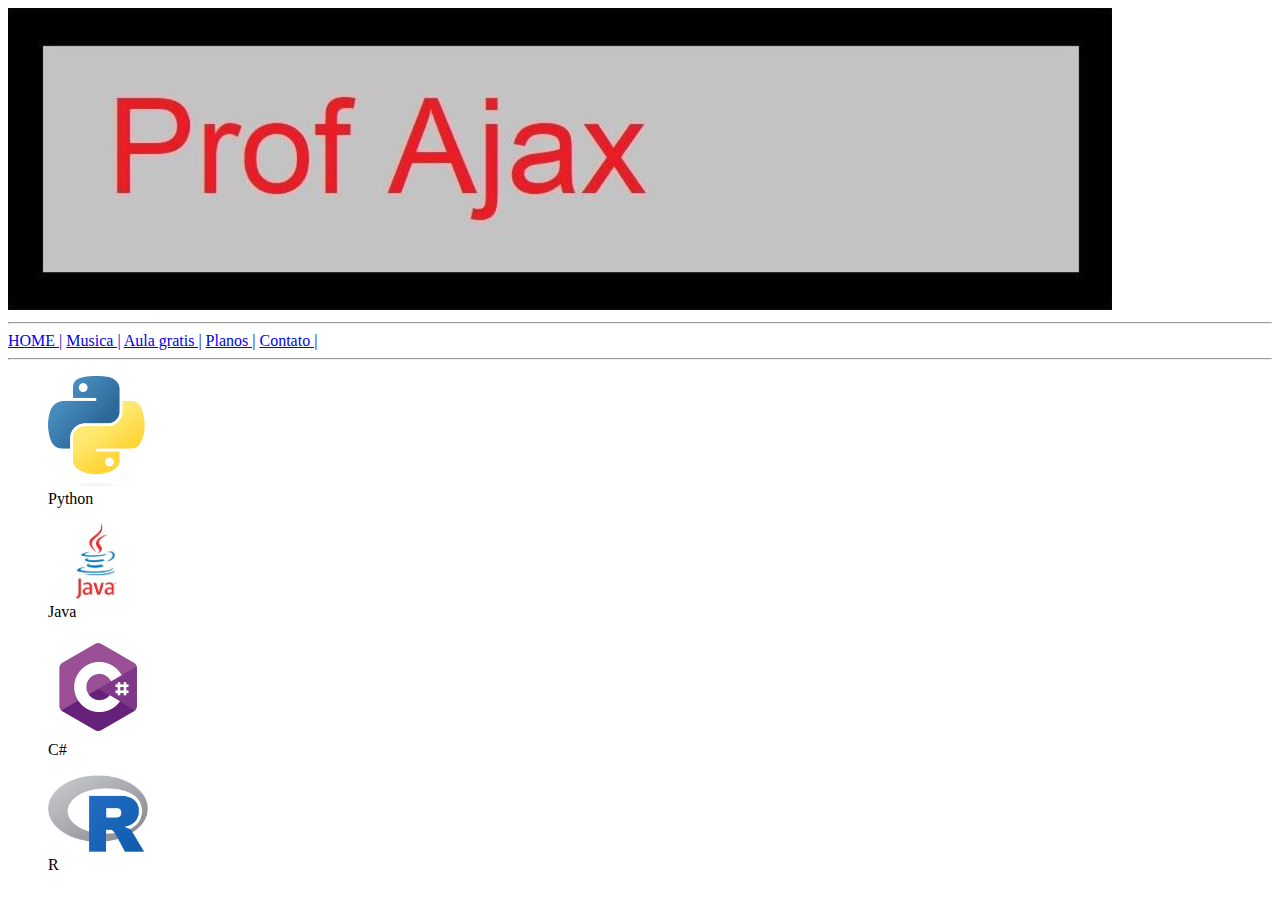
<file: index.html>
<!DOCTYPE html>
<html lang="pt-BR">
<head>
    <meta charset="UTF-8">
    <meta name="viewport" content="width=device-width, initial-scale=1.0">
    <title>aula 4</title>
</head>
<body>
    <header>
        <img src="img/banner.JPG">
    </header>
    <hr>
    <nav>
        <a href="index.html">HOME |</a>
        <a href="musica.html">Musica |</a>
        <a href="aula.html">Aula gratis |</a>
        <a href="planos.html">Planos |</a>
        <a href="contato.html">Contato |</a>
    </nav>
    <hr>
    <main>  
        <figure>
            <img src="img/python.png" width="100">
            <figcaption>Python</figcaption>
        </figure>
        <figure>
            <img src="img/java.jpg" width="100">
            <figcaption>Java</figcaption>
        </figure>
        <figure>
            <img src="img/c.webp" width="100">
            <figcaption>C#</figcaption>
        </figure>
        <figure>
            <img src="img/r.png" width="100">
            <figcaption>R</figcaption>
        </figure>     
    </main>


    <footer>
    </footer>
</body>
</html>
</file>
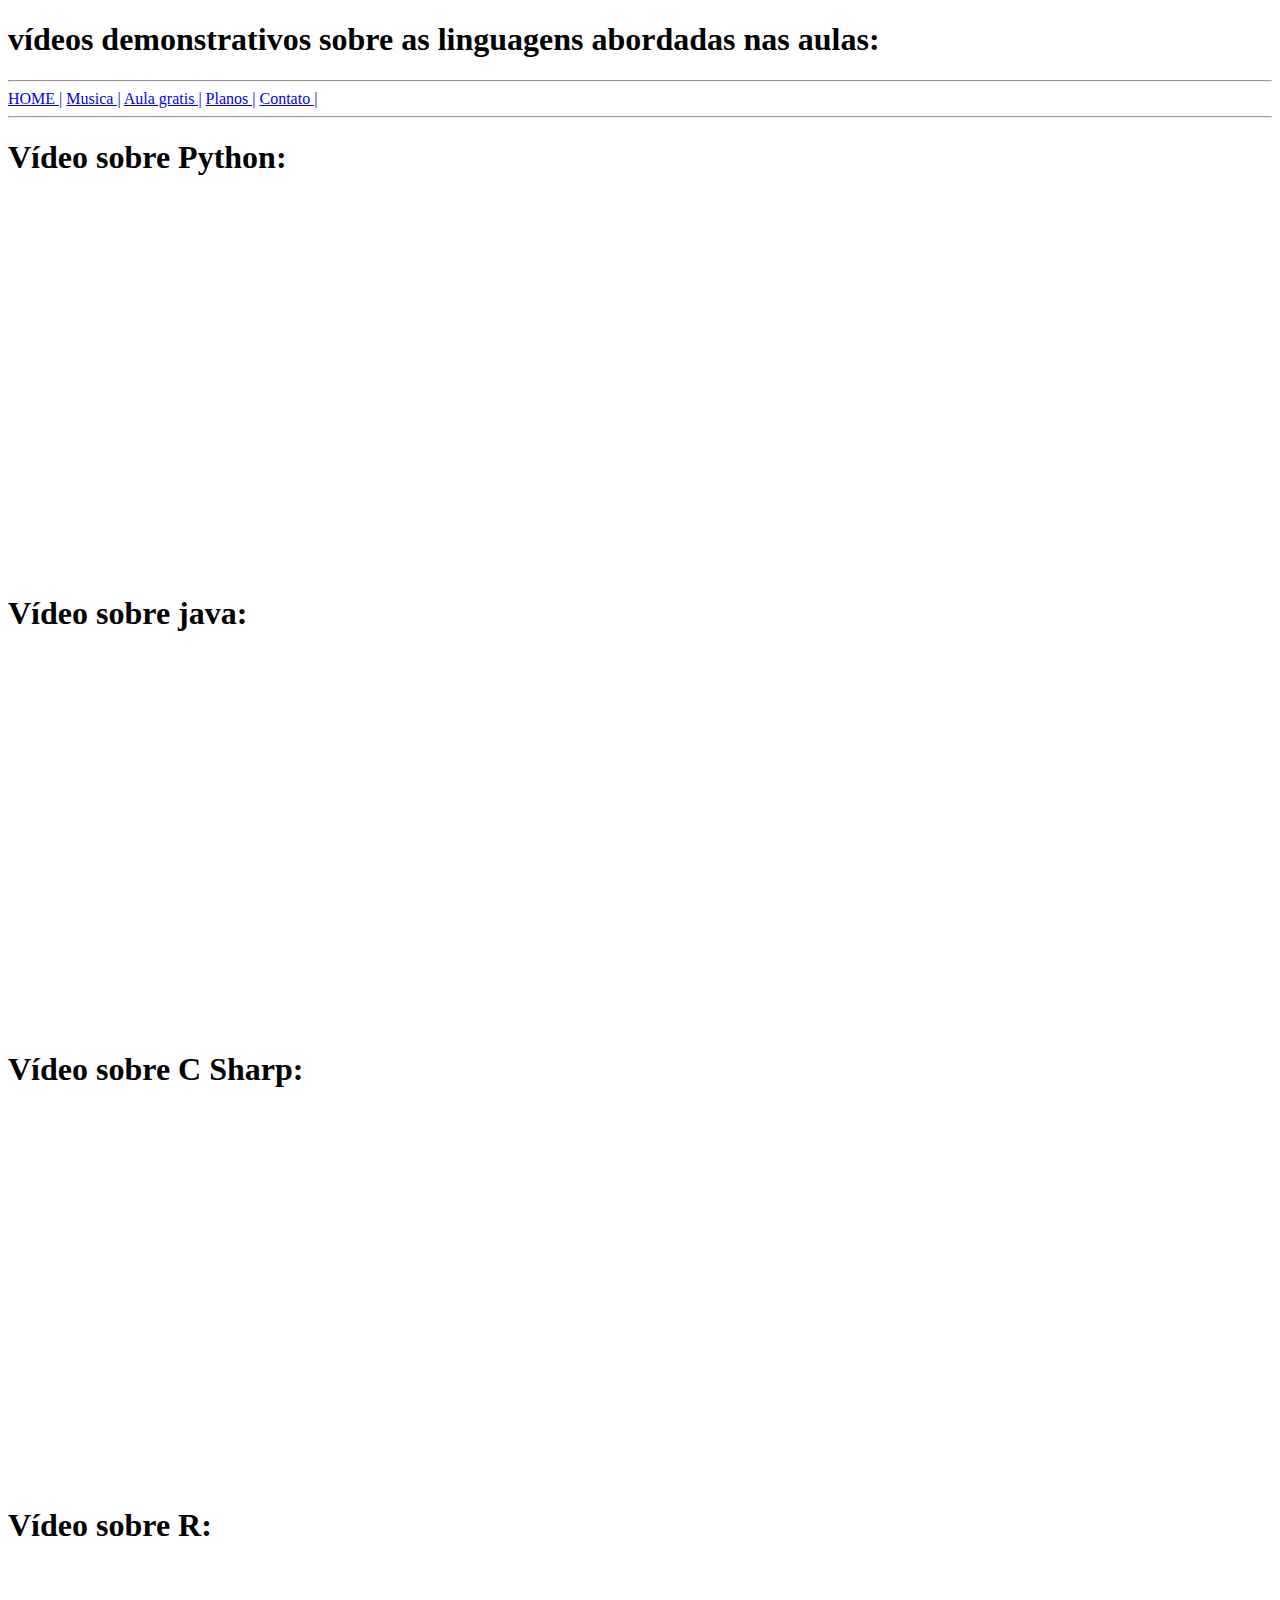
<file: aula.html>
<!DOCTYPE html>
<html lang="pt-BR">
<head>
    <meta charset="UTF-8">
    <meta name="viewport" content="width=device-width, initial-scale=1.0">
    <title>Document</title>
</head>
<body>
    <header>
        <h1>vídeos demonstrativos sobre as linguagens abordadas nas aulas:</h1>
    </header>
    <hr>
    <nav>
        <a href="index.html">HOME |</a>
        <a href="musica.html">Musica |</a>
        <a href="aula.html">Aula gratis |</a>
        <a href="planos.html">Planos |</a>
        <a href="contato.html">Contato |</a>
    </nav>
    <hr>
    <main> 
        <h1>Vídeo sobre Python: </h1>
        <iframe width="500" height="300" src="https://www.youtube.com/embed/4RMw32QMDFE" 
        title="Tutorial: Escrevendo seu primeiro Programa Python (Python Hello World)" 
        frameborder="0" allow="accelerometer; autoplay; clipboard-write; encrypted-media; 
        gyroscope; picture-in-picture; web-share" allowfullscreen></iframe><br><br><br><br><br>
        
        <h1>Vídeo sobre java:</h1>
        <iframe width="500" height="300" src="https://www.youtube.com/embed/vlru1-uDC_o" 
        title="Como Fazer em Java: Hello World!! Rápido e Fácil!" frameborder="0" 
        allow="accelerometer; autoplay; clipboard-write; encrypted-media; gyroscope; 
        picture-in-picture; web-share" allowfullscreen></iframe><br><br><br><br><br>

        <h1>Vídeo sobre C Sharp: </h1>
        <iframe width="500" height="300" src="https://www.youtube.com/embed/KRKZkZkgRyU" 
        title="C# PARA INICIANTES - HELLO WORLD" frameborder="0" allow="accelerometer; 
        autoplay; clipboard-write; encrypted-media; gyroscope; picture-in-picture; 
        web-share" allowfullscreen></iframe><br><br><br><br><br>

        <h1>Vídeo sobre R:</h1>
        <iframe width="500" height="300" src="https://www.youtube.com/embed/mRlncrX94xQ" 
        title="How To... Display &quot;Hello World&quot; in R #01" frameborder="0" 
        llow="accelerometer; autoplay; clipboard-write; encrypted-media; gyroscope; 
        picture-in-picture; web-share" allowfullscreen></iframe><br><br><br><br><br>

    </main>


    <footer>
    </footer>
</body>
</html>
</file>
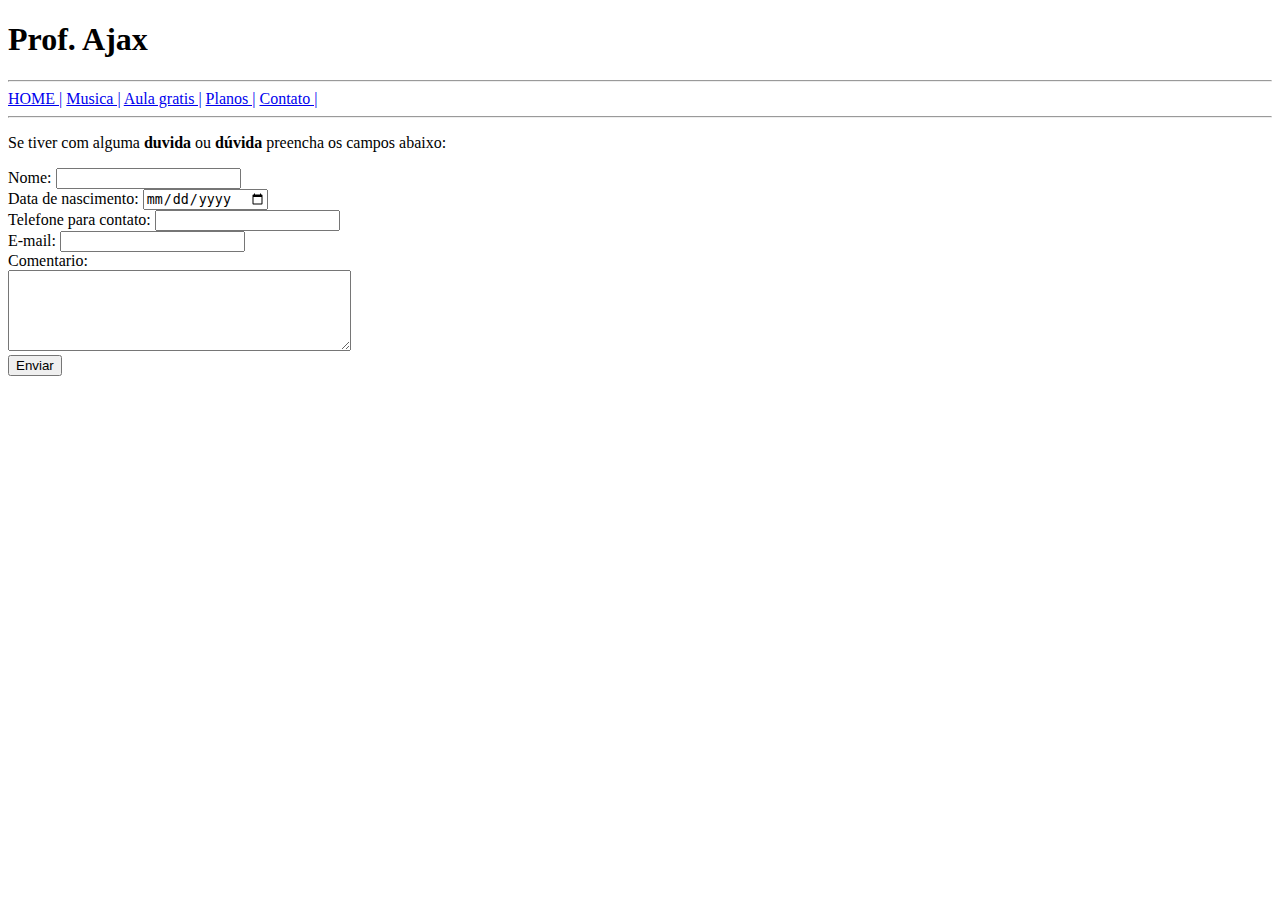
<file: contato.html>
<!DOCTYPE html>
<html lang="pt-BR">
<head>
    <meta charset="UTF-8">
    <meta name="viewport" content="width=device-width, initial-scale=1.0">
    <title>Document</title>
</head>
<body>
    <header>
        <h1>Prof. Ajax</h1>
    </header>
    <hr>
    <nav>
        <a href="index.html">HOME |</a>
        <a href="musica.html">Musica |</a>
        <a href="aula.html">Aula gratis |</a>
        <a href="planos.html">Planos |</a>
        <a href="contato.html">Contato |</a>
    </nav>
    <hr>
    <main> 
        <p>Se tiver com alguma <strong>duvida</strong> ou <strong>dúvida</strong> preencha os campos abaixo:</p>
        <form method="get">
            Nome: <input type="text" name="nome" required><br>
            Data de nascimento: <input type="date" name="datanasc"><br>
            Telefone para contato: <input type="number" name="fone"><br>
            E-mail: <input type="email" name="email" required><br>
            Comentario:<br>
            <textarea name="comentario" rows="5" cols="40"></textarea><br>
            <button type="submit">Enviar</button>
        </form>      
    </main>
    <footer>
    </footer>
</body>
</html>
</file>
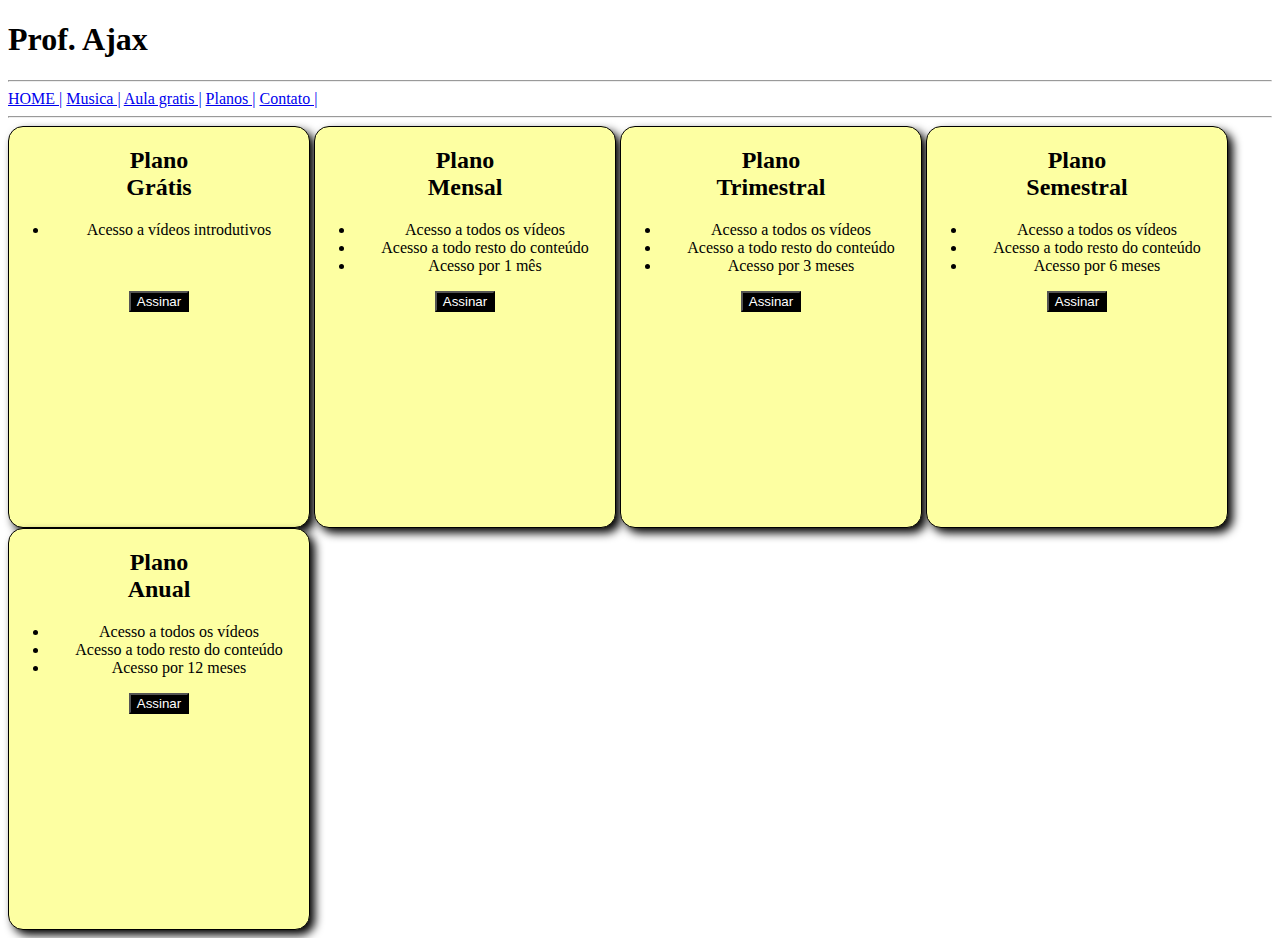
<file: planos.html>
<!DOCTYPE html>
<html lang="pt-BR">
<head>
    <meta charset="UTF-8">
    <meta name="viewport" content="width=device-width, initial-scale=1.0">
    <title>Document</title>
    <link rel="stylesheet" href="css/planos.css">
</head>
<body>
    <header>
        <h1>Prof. Ajax</h1>
    </header>
    <hr>
    <nav>
        <a href="index.html">HOME |</a>
        <a href="musica.html">Musica |</a>
        <a href="aula.html">Aula gratis |</a>
        <a href="planos.html">Planos |</a>
        <a href="contato.html">Contato |</a>
    </nav>
    <hr>
    <main>

        <section id="principal">   
           <article class="gratis">
            <h2>Plano<br>Grátis</h2>
            <ul>
                <li>Acesso a vídeos introdutivos</li>
                <br><br>
            </ul>
            <button>Assinar</button>
           </article>

           <article class="mensal">
            <h2>Plano<br>Mensal</h2>
            <ul>
                <li>Acesso a todos os vídeos</li>
                <li>Acesso a todo resto do conteúdo</li>
                <li>Acesso por 1 mês</li>
            </ul>
            <button>Assinar</button>
           </article> 

           <article class="trimestral">
            <h2>Plano<br>Trimestral</h2>
            <ul>
                <li>Acesso a todos os vídeos</li>
                <li>Acesso a todo resto do conteúdo</li>
                <li>Acesso por 3 meses</li>
            </ul>
            <button>Assinar</button>
           </article> 

           <article class="semestral">
            <h2>Plano<br>Semestral</h2>
            <ul>
                <li>Acesso a todos os vídeos</li>
                <li>Acesso a todo resto do conteúdo</li>
                <li>Acesso por 6 meses</li>
            </ul>
            <button>Assinar</button>
           </article> 

           <article class="anual">
            <h2>Plano<br>Anual</h2>
            <ul>
                <li>Acesso a todos os vídeos</li>
                <li>Acesso a todo resto do conteúdo</li>
                <li>Acesso por 12 meses</li>
            </ul>
            <button>Assinar</button>
           </article>  
        
           
    </section> 
    </main>
    <footer>
    </footer>
</body>
</html>
</file>
<file: css/planos.css>
.gratis, .mensal, .trimestral, .semestral, .anual{
    border: 1px solid #000000;
    width: 300px;
    height: 400px;
    display: inline-block;
    border-radius: 15px 15px 15px 15px;
    background-color: #fdffa2;
    box-shadow: 5px 5px 10px #000;
}

button{
    color:#ffffff;
    background-color: #000;
}

.gratis, .mensal, .trimestral, .semestral, .anual{
    text-align: center;
}

.gratis{
    border: 1px solid; 
}

#principal{
    margin: 0; 
}
</file>
